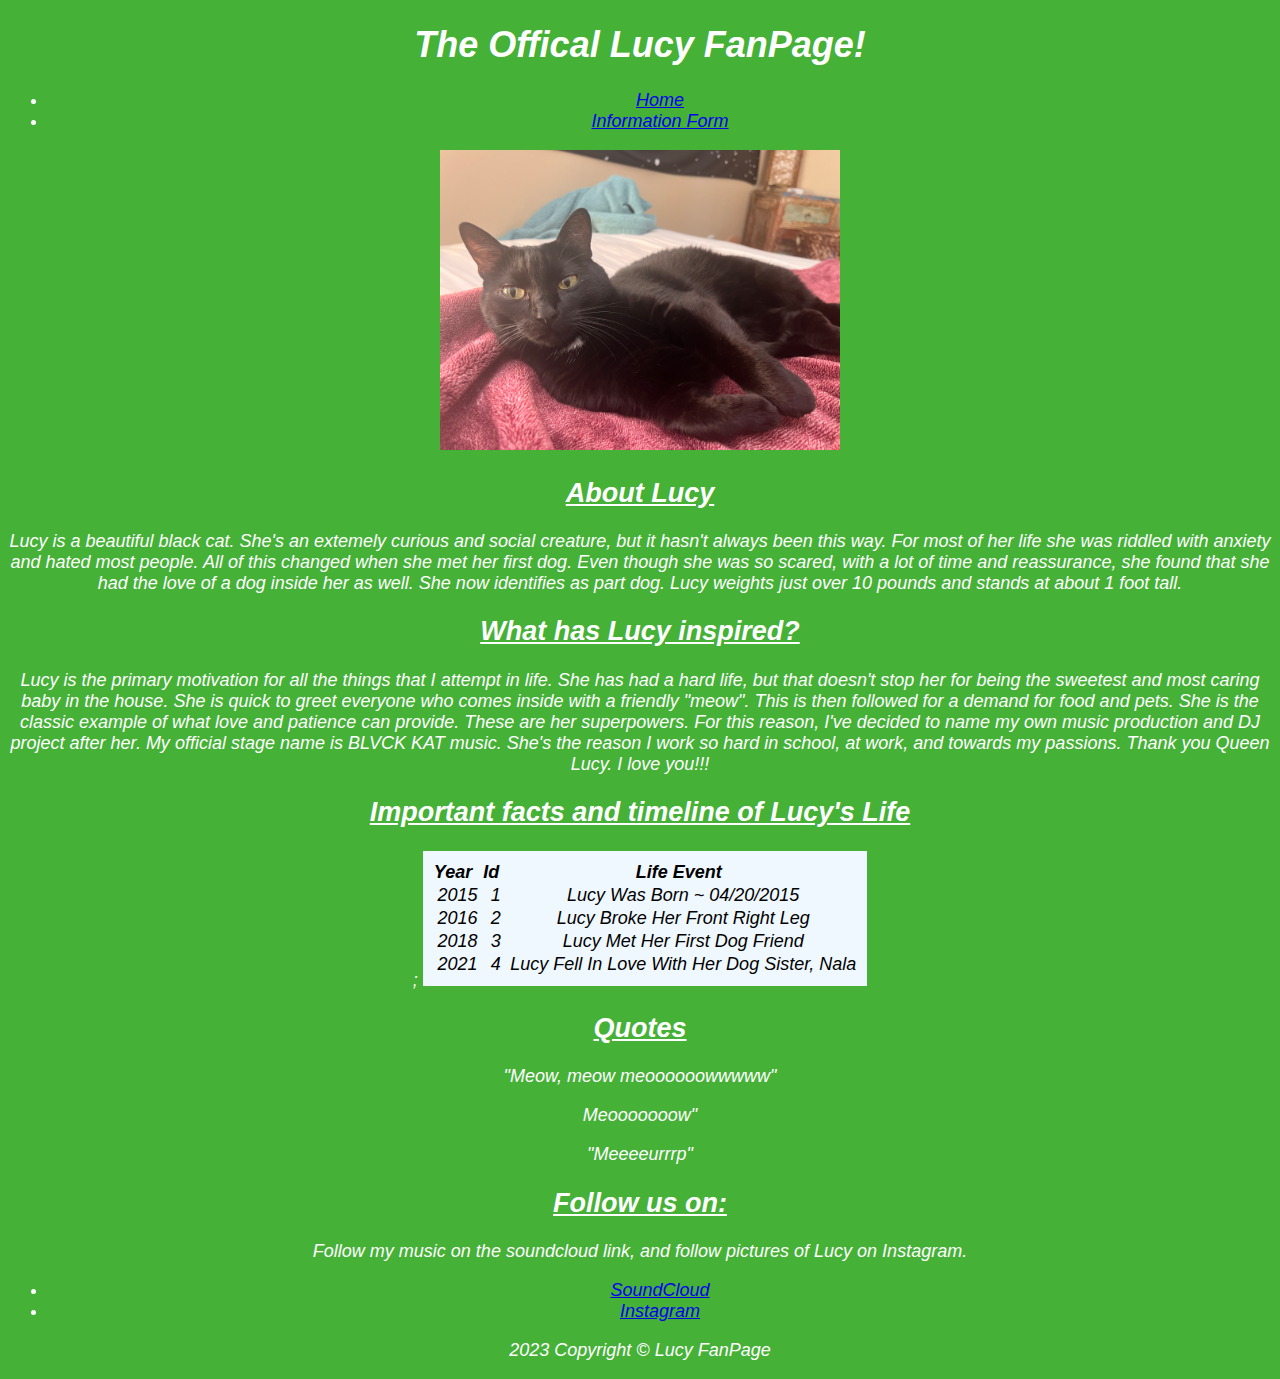
<file: index.html>
<!DOCTYPE html>
<html lang="en">
<head>
    <meta charset="UTF-8">
    <meta http-equiv="X-UA-Compatible" content="IE=edge">
    <meta name="viewport" content="width=device-width, initial-scale=1.0">
    <title>Lucy Fan Page!</title>
    <link rel="stylesheet" href="css/styles.css" />
</head>
<body>

    <header>
        <h1> The <em>Offical</em> Lucy FanPage!</h1>
        <nav>
        <ul>
            <li><a href="index.html">Home</a></li>
            <li><a href="info.html">Information Form</a></li>
         </ul>
        </nav>
    </header>

    <main>
        <section>
            <img src="img/IMG_5112.jpg" alt="Lucy Laying Down" width="400" height="300"/>
            <h2>About Lucy</h2>
            <p>
                Lucy is a beautiful black cat. She's an extemely curious and social creature,
                but it hasn't always been this way.

                For most of her life she was riddled with anxiety and hated most people. All of this
                changed when she met her first dog. Even though she was so scared, with a lot of time
                and reassurance, she found that she had the love of a dog inside her as well.

                She now identifies as part dog. Lucy weights just over 10 pounds and stands at about 1 foot tall.
            </p>
        </section>
     
        <section>
            <h2>What has Lucy inspired?</h2>
            <p>
                Lucy is the primary motivation for all the things that I attempt in life. She has had a hard 
                life, but that doesn't stop her for being the sweetest and most caring baby in the house.
                She is quick to greet everyone who comes inside with a friendly "meow". This is then followed 
                for a demand for food and pets.

                She is the classic example of what love and patience can provide. These are her superpowers.
                For this reason, I've decided to name my own music production and DJ project after her. My official
                stage name is BLVCK KAT music. She's the reason I work so hard in school, at work, and towards my 
                passions.

                Thank you Queen Lucy. I love you!!!
            </p>
        </section>
        <section id = "facts-section">
            <h2>Important facts and timeline of Lucy's Life</h2>
            <table class="center">; 
            <thead>
                <tr>
                    <th>Year</th>
                    <th>id</th>
                    <th>Life Event</th>
                </tr>
            </thead>
            <body>
                <tr>
                    <td>2015</td>
                    <td>1</td>
                    <td>Lucy was born ~ 04/20/2015</td>
                </tr>
                <tr>
                    <td>2016</td>
                    <td>2</td>
                    <td>Lucy broke her front right leg</td>
                </tr>
                <tr>
                    <td>2018</td>
                    <td>3</td>
                    <td>Lucy met her first dog friend</td>
                </tr>
                <tr>
                    <td>2021</td>
                    <td>4</td>
                    <td>Lucy fell in love with her dog sister, nala</td>
                </tr>
          
        </table> 
        </section>
        <section id="quotes-section">
            <h2>Quotes</h2>
            <blockquote>"Meow, meow meoooooowwwww"</blockquote>
            <blockquote>Meooooooow"</blockquote>
            <blockquote>"Meeeeurrrp"</blockquote>
       </section>
    
</body>
<footer>
    <section id="links-section">
    <h2>Follow us on:</h2>
    <p> Follow my music on the soundcloud link, and follow pictures of Lucy on Instagram.</p>
    <ul>
        <li><a href="https://soundcloud.com/dubdayn">SoundCloud</a></li>
        <li><a href="https://www.instagram.com/">Instagram</a></li>
    </ul>
    <p>2023 Copyright &copy; Lucy FanPage</p>
</section>
</footer>

</main>
</html>
</file>
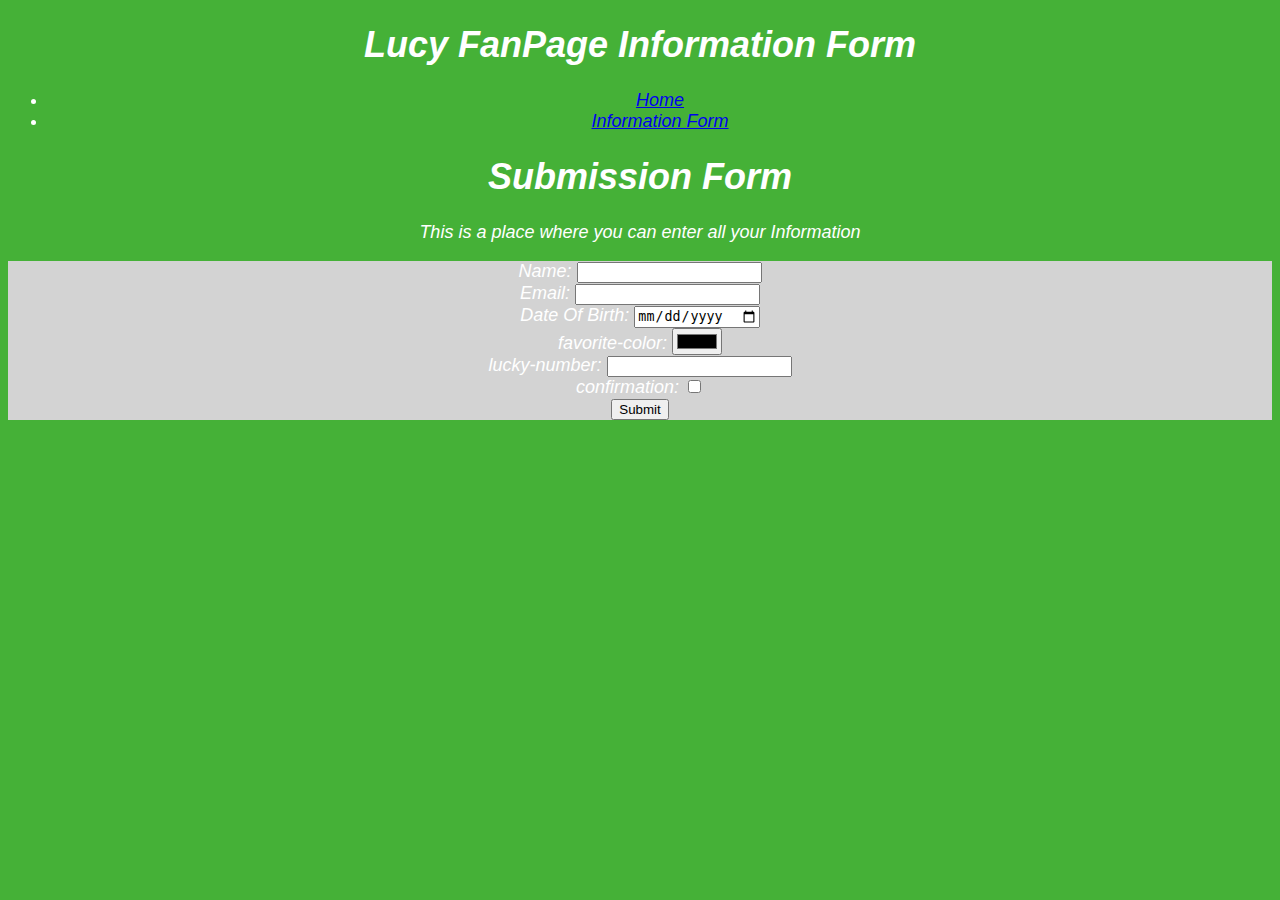
<file: info.html>
<!DOCTYPE html>
<html lang="en">
<head>
    <meta charset="UTF-8">
    <meta http-equiv="X-UA-Compatible" content="IE=edge">
    <meta name="viewport" content="width=device-width, initial-scale=1.0">
    <title>Lucy FanPage Information Form</title>
    <link rel="stylesheet" href="css/styles.css">
</head>
<body>

    <header>
        <h1>Lucy FanPage Information Form</h1>
        <nav>
          <ul>
            <li><a href="index.html">Home</a></li>
            <li><a href="info.html">Information Form</a></li>
          </ul>
        </nav>
      </header>

    <main>
        <h1>Submission Form</h1>
        <p>This is a place where you can enter all your Information</p>
        <form action="/api/info" method="POST">
          <div>
            <label for="name">Name:</label>
            <input type="text" id="name" name="name" />
             </div>
             <div>
            <label for="email">Email:</label>
            <input type ="email" id="email" name="email" />
            </div>
            <div>
            <label for="date-of-birth">Date Of Birth:</label>
            <input type ="date" id="date-of-birth" name="date-of-birth" />
            </div>
            <div>
            <label for="favorite-color">favorite-color:</label>
            <input type ="color" id="favorite-color" name="favorite-color" />
            </div>
            <div>
            <label for="lucky-number">lucky-number:</label>
            <input type ="number" id="lucky-number" name="lucky-number" />
            </div>
            <div>
              <label for="confirmation">confirmation:</label>
              <input type ="checkbox" id="confirmation" name="confirmation" />
              </div>

            <div>
              <input type="submit"/>
            </div>


            
        </form>
    </main>
    
</body>
</html>
</file>
<file: css/styles.css>
html{
    background-image: image('exercise\img\pexels-simon-berger-1323550.jpg');

}
body{
    font-size: large;
    font-style: oblique;
    text-align: center;
    align-items: center;
 
    font-family: 'Lucida Sans', 'Lucida Sans Regular', 'Lucida Grande', 'Lucida Sans Unicode', Geneva, Verdana, sans-serif;
    background-color: rgb(69, 177, 55);
    background-blend-mode:soft-light;
    color: white;
}
h2{
    text-decoration: underline;
}
form {
    background-color: lightgray;
}
#facts-section h2{ 
    text-decoration: underline;
}
#quotes-section h2{
    text-decoration: underline;
}
#quotes-section blockquote{
    font-style: italic;
}
#link-section h2{
    text-decoration: underline;
}

table{

    border: 1px black;
    border-collapse: collapse;
    text-transform: capitalize;
    background-color: aliceblue;
    color:black;
    text-align: center;
    padding: 10px;
    display: inline-block;

}


th{
    text-align: center;
    padding-inline-end: 10px;

}
</file>
